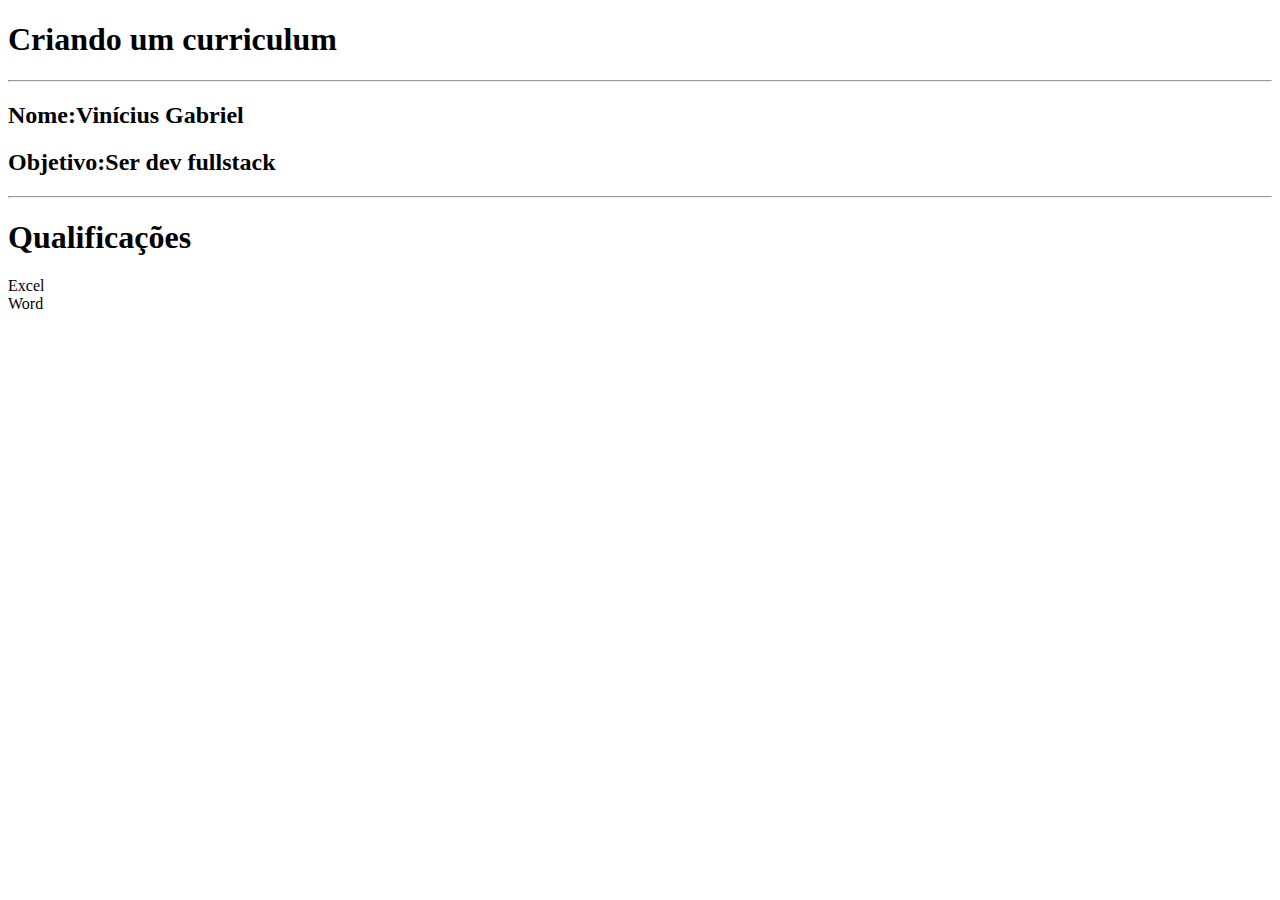
<file: desafios/desafio001/index.html>
<!DOCTYPE html>
<html lang="pt-br">
<head>
    <meta charset="UTF-8">
    <meta name="viewport" content="width=device-width, initial-scale=1.0">
    <title>Curriculum</title>
</head>
<body>
    <h1>Criando um curriculum</h1>
    <hr>
    <h2>Nome:Vinícius Gabriel</h2>
    <h2>Objetivo:Ser dev fullstack</h2>
    <hr>
    <h1>Qualificações</h1>
    <li>Excel</li>
    <li>Word</li>
</body>
</html>
</file>
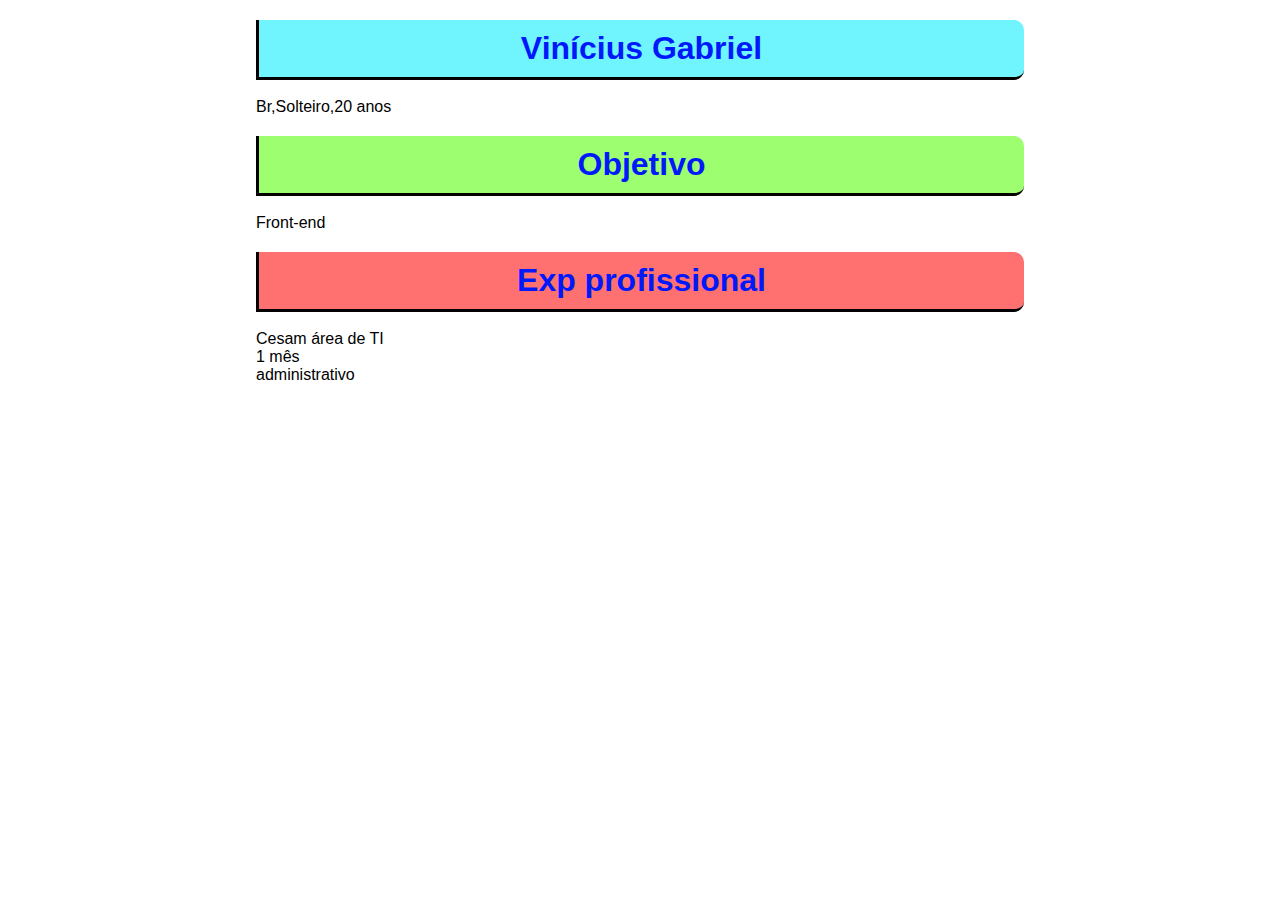
<file: desafios/desafio002/index.html>
<!DOCTYPE html>
<html lang="pt-br">
<head>
    <meta charset="UTF-8">
    <meta name="viewport" content="width=device-width, initial-scale=1.0">
    <title>Curriculum 002</title>
    <link rel="stylesheet" href="estilos/style.css">
</head>
<body>
    <h1 id="nome"> Vinícius Gabriel</h1>
    <br>
        <p>Br,Solteiro,20 anos</p>
    <h1 id="objetivo">Objetivo</h1>
    <br>
        <p>Front-end</p>
    <h1 id="exp">Exp profissional</h1>
    <br>
        <p>Cesam área de TI</p>
        <p>1 mês</p>
        <p>administrativo</p>
</body>
</html>
</file>
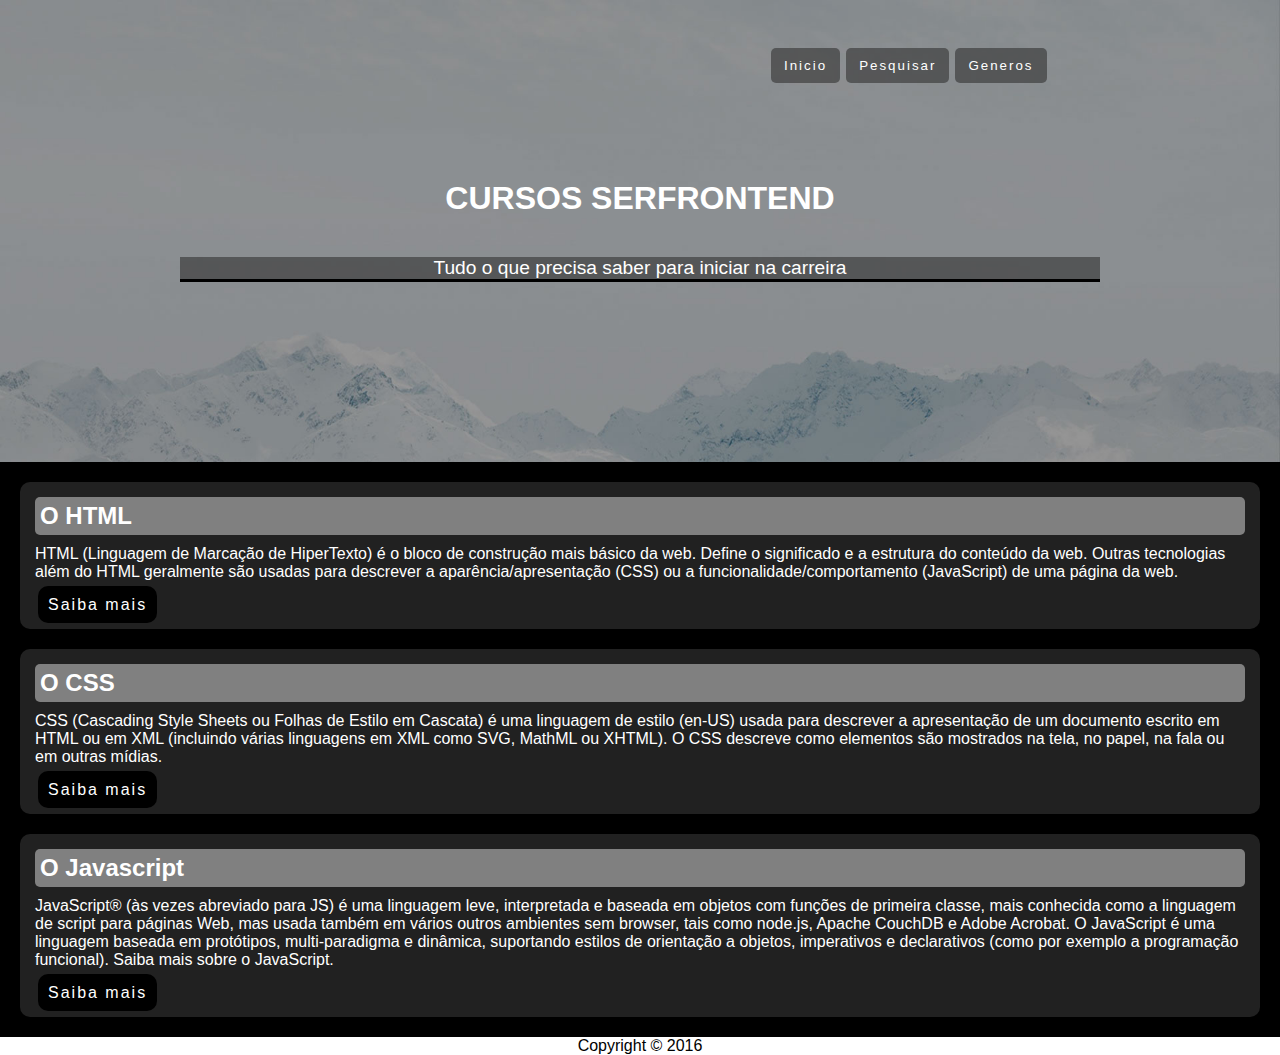
<file: desafios/desafio003/index.html>
<!DOCTYPE html>
<html lang="pt-br">
<head>
    <meta charset="UTF-8">
    <meta name="viewport" content="width=device-width, initial-scale=1.0">
    <title>Desafio 003</title>
    <link rel="stylesheet" href="estilos/style.css">
</head>
<body>
 <header>

    <div id="buttons">
        <button><a href="#">Inicio</a></button>
        <button><a href="#">Pesquisar</a></button>
        <button><a href="#">Generos</a></button>
    </div>
    
    <h1>
        CURSOS SERFRONTEND
    </h1>
    <p id="titulo">
        Tudo o que precisa saber para iniciar na carreira
    </p>
 </header>

 <section>
    <main class="conteudo">
        <h2>O HTML</h2>

        <p class="txt">
            HTML (Linguagem de Marcação de HiperTexto) é o bloco de construção mais básico da web. Define o significado e a estrutura do conteúdo da web. Outras tecnologias além do HTML geralmente são usadas para descrever a aparência/apresentação (CSS) ou a funcionalidade/comportamento (JavaScript) de uma página da web.

        </p>
        
        <a href="#" class="link ">Saiba mais</a>
    </main>

    <main class="conteudo">
        <h2>O CSS</h2>

        <p class="txt">
            CSS (Cascading Style Sheets ou Folhas de Estilo em Cascata) é uma linguagem de estilo (en-US) usada para descrever a apresentação de um documento escrito em HTML ou em XML (incluindo várias linguagens em XML como SVG, MathML ou XHTML). O CSS descreve como elementos são mostrados na tela, no papel, na fala ou em outras mídias.
        </p>

        <a href="#" class="link ">Saiba mais</a>
    </main>

    <main class="conteudo">
        <h2>O Javascript</h2>

        <p class="txt">
            JavaScript® (às vezes abreviado para JS) é uma linguagem leve, interpretada e baseada em objetos com funções de primeira classe, mais conhecida como a linguagem de script para páginas Web, mas usada também em vários outros ambientes sem browser, tais como node.js, Apache CouchDB e Adobe Acrobat. O JavaScript é uma linguagem baseada em protótipos, multi-paradigma e dinâmica, suportando estilos de orientação a objetos, imperativos e declarativos (como por exemplo a programação funcional). Saiba mais sobre o JavaScript.
        </p>

        <a href="#" class="link ">Saiba mais</a>
    </main> 
 </section>

 <footer>
    Copyright © 2016
 </footer>

</body>
</html>
</file>
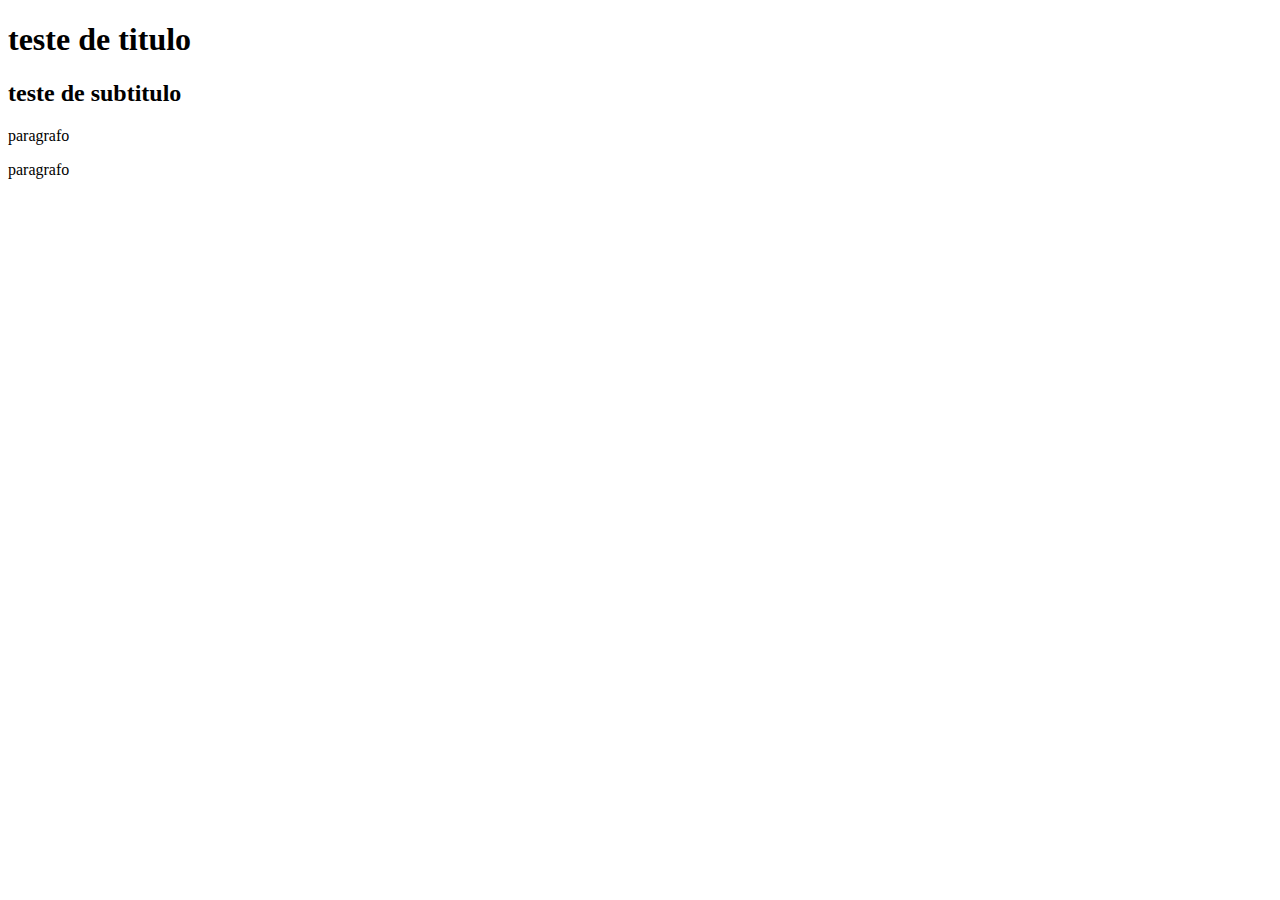
<file: exercicios/ex001/index.html>
<!DOCTYPE html>
<html lang="pt-br">
<head>
    <meta charset="UTF-8">
    <meta name="viewport" content="width=device-width, initial-scale=1.0">
    <title>Exercício 1</title>
</head>
<body>
    <h1>teste de titulo</h1>

    <h2>teste de subtitulo</h2>

    <p>paragrafo</p>

    <p>paragrafo</p>
</body>
</html>
</file>
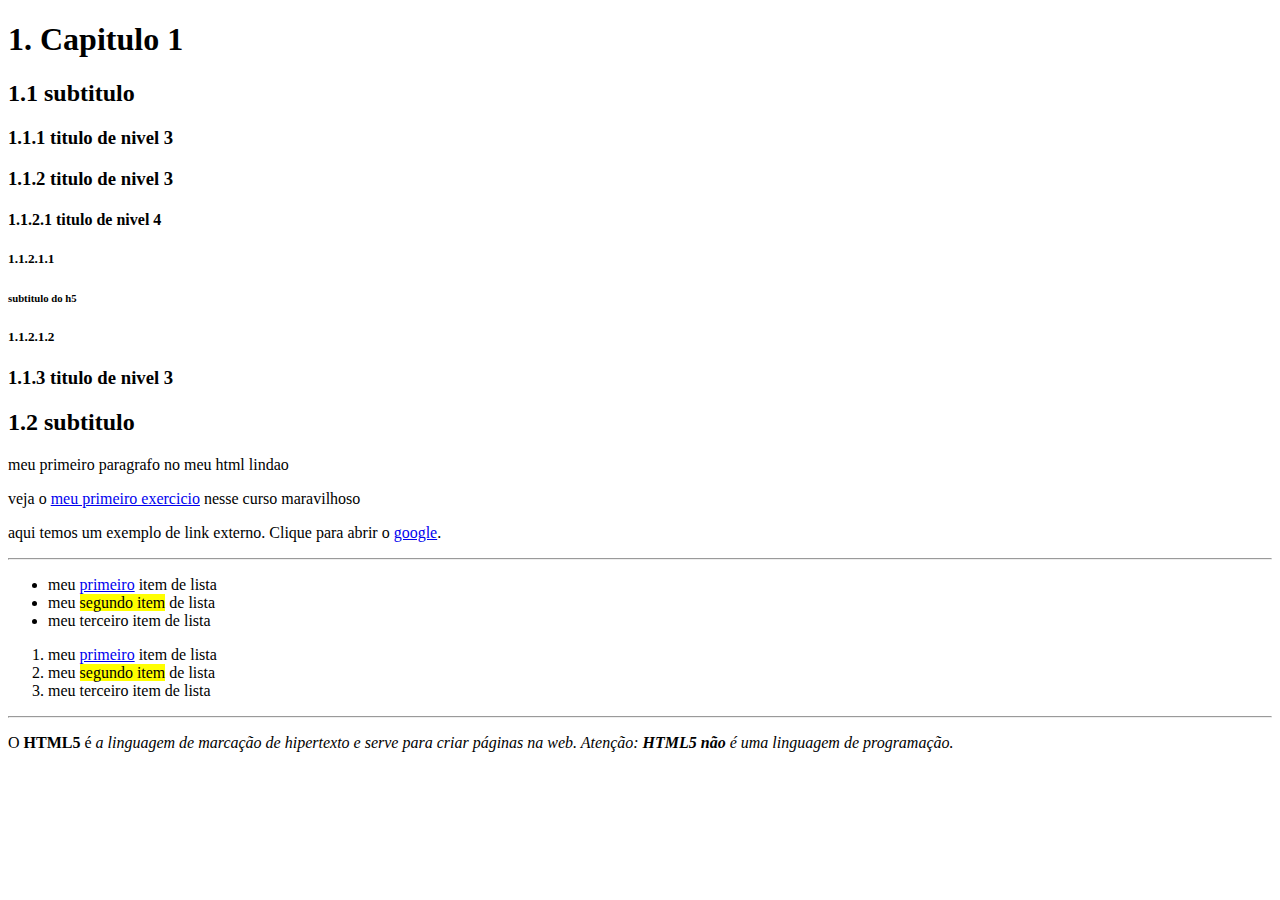
<file: exercicios/ex002/index.html>
<!DOCTYPE html>
<html lang="pt-br">
<head>
    <meta charset="UTF-8">
    <meta name="viewport" content="width=device-width, initial-scale=1.0">
    <title>Ex002</title>
</head>
<body>
    <h1>1. Capitulo 1</h1>

<h2>1.1 subtitulo</h2>

<h3>1.1.1 titulo de nivel 3</h3>

<h3>1.1.2 titulo de nivel 3</h3>

<h4>1.1.2.1 titulo de nivel 4</h4>

<h5>1.1.2.1.1</h5>

<h6> subtitulo do h5</h6>

<h5>1.1.2.1.2</h5>

<h3>1.1.3 titulo de nivel 3</h3>

<h2>1.2 subtitulo</h2>

<!-- fim da seção de titulos -->

<p>meu primeiro paragrafo no meu html lindao</p>

<p>veja o <a href="../ex001/index.html">meu primeiro exercicio</a> nesse curso maravilhoso</p>

<p>aqui temos um exemplo de link externo. Clique para abrir o <a href="https://google.com" target="_blank">google</a>.
</p>

<hr>

<ul>
    <li>meu <a href="../ex001/index.html">primeiro</a> item de lista</li>
    <li>meu <mark>segundo item</mark> de lista</li>
    <li>meu terceiro item de lista</li>
</ul>

<ol>
    <li>meu <a href="../ex001/index.html">primeiro</a> item de lista</li>
    <li>meu <mark>segundo item</mark> de lista</li>
    <li>meu terceiro item de lista</li>
</ol>

<hr>

<p>O <strong>HTML5</strong> é <i>a linguagem de marcação de hipertexto e serve para criar páginas na web.
        <em>Atenção</em>:
        <strong>HTML5</strong> <b>não</b> é uma
        linguagem de programação.
</p>
</body>
</html>
</file>
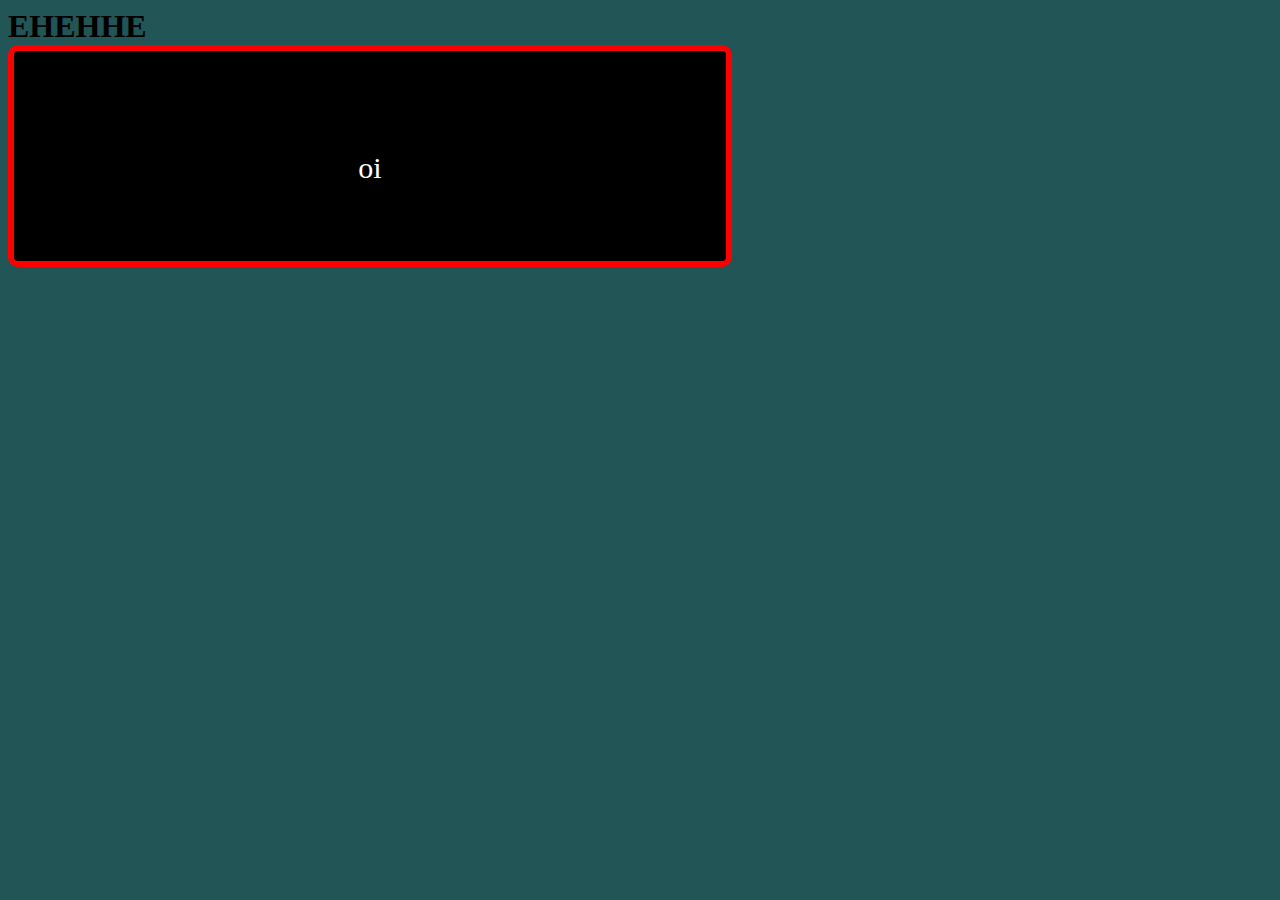
<file: exercicios/ex005/index.html>
<!DOCTYPE html>
<html lang="pt-br">
<head>
    <meta charset="UTF-8">
    <meta name="viewport" content="width=device-width, initial-scale=1.0">
    <title>ex005</title>
    <link rel="stylesheet" href="estilos/style.css">
</head>
<body>
    <h1>EHEHHE</h1>
    <p>oi</p>
</body>
</html>
</file>
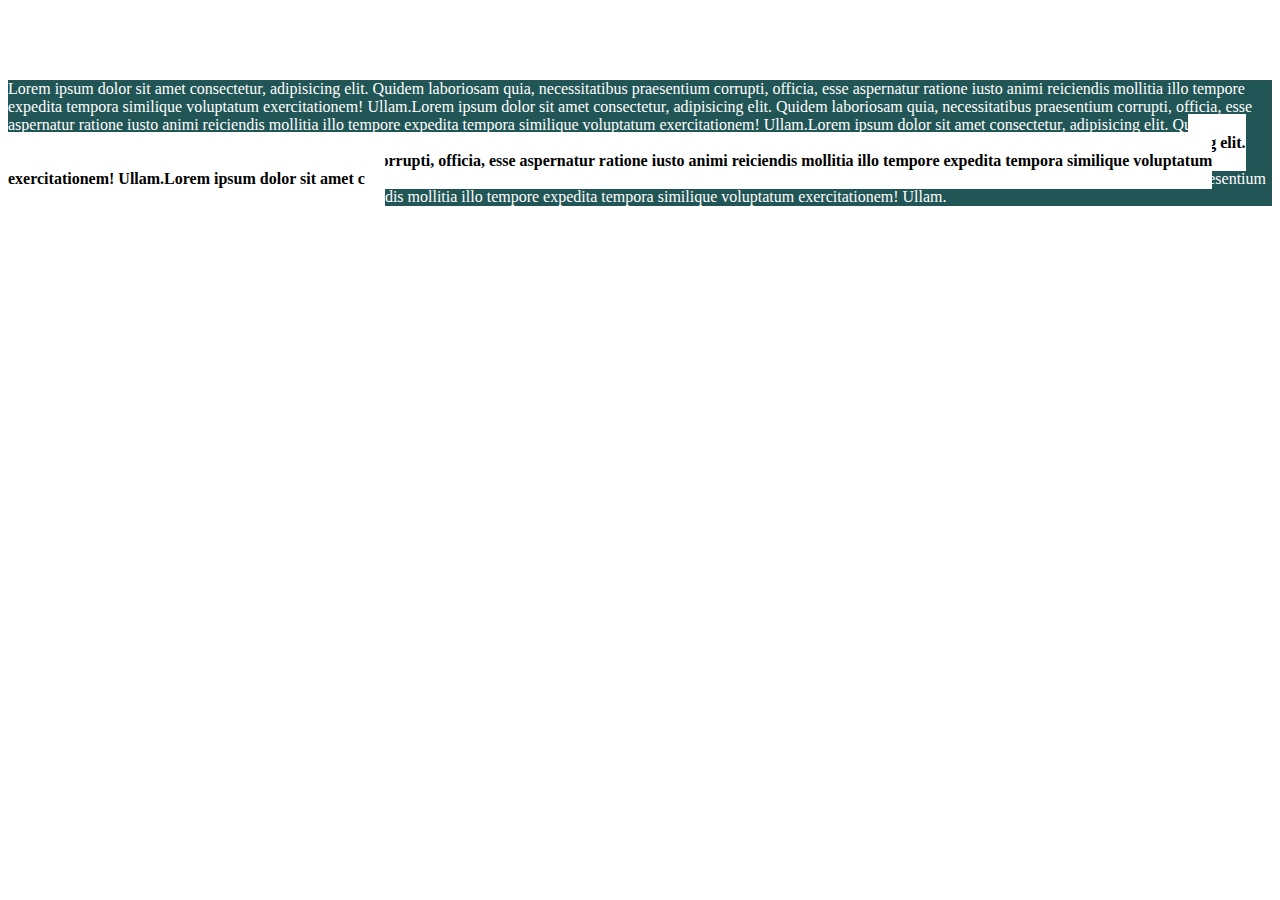
<file: exercicios/ex006/index.html>
<!DOCTYPE html>
<html lang="pt-br">
<head>
    <meta charset="UTF-8">
    <meta name="viewport" content="width=device-width, initial-scale=1.0">
    <title>ex006</title>
    <link rel="stylesheet" href="estilos/style.css">
</head>
<body>
    <h1>Box sizing</h1>
    <p>Lorem ipsum dolor sit amet consectetur, adipisicing elit. Quidem laboriosam quia, necessitatibus praesentium corrupti, officia, esse aspernatur ratione iusto animi reiciendis mollitia illo tempore expedita tempora similique voluptatum exercitationem! Ullam.Lorem ipsum dolor sit amet consectetur, adipisicing elit. Quidem laboriosam quia, necessitatibus praesentium corrupti, officia, esse aspernatur ratione iusto animi reiciendis mollitia illo tempore expedita tempora similique voluptatum exercitationem! Ullam.Lorem ipsum dolor sit amet consectetur, adipisicing elit. Quidem laboriosam quia, necessitatibus praesentium corrupti, officia, esse aspernatur ratione iusto animi reiciendis mollitia illo tempore expedita tempora similique voluptatum exercitationem! <strong>g elit. Quidem laboriosam quia, necessitatibus praesentium corrupti, officia, esse aspernatur ratione iusto animi reiciendis mollitia illo tempore expedita tempora similique voluptatum exercitationem! Ullam.Lorem ipsum dolor sit amet c</strong>Ullam.Lorem ipsum dolor sit amet consectetur, adipisicinonsectetur, adipisicing elit. Quidem laboriosam quia, necessitatibus praesentium corrupti, officia, esse aspernatur ratione iusto animi reiciendis mollitia illo tempore expedita tempora similique voluptatum exercitationem! Ullam.</p>
</body>
</html>
</file>
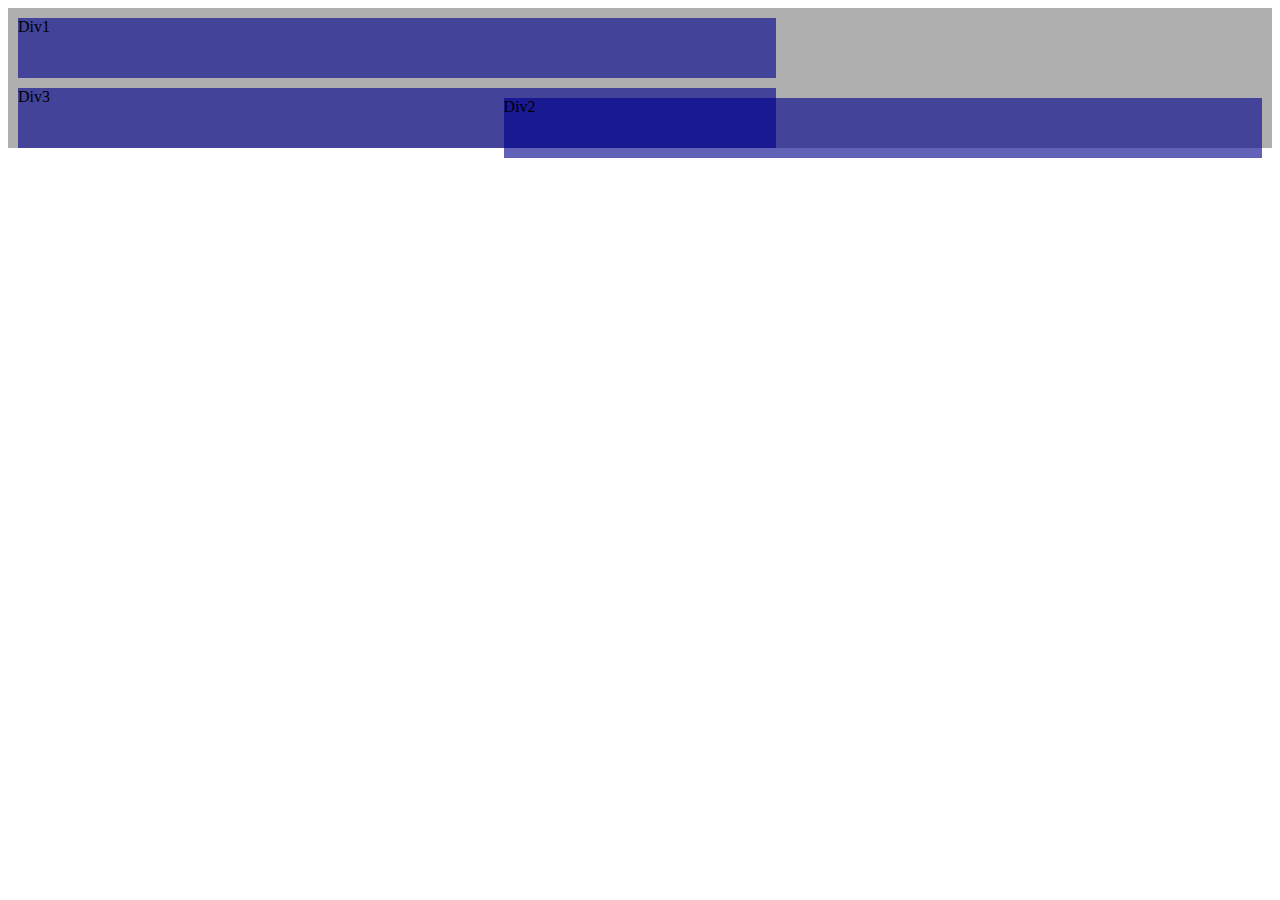
<file: exercicios/ex007/index.html>
<!DOCTYPE html>
<html lang="pt-br">
<head>
    <meta charset="UTF-8">
    <meta name="viewport" content="width=device-width, initial-scale=1.0">
    <title>Float e clear</title>
    <link rel="stylesheet" href="estilos/style.css">
</head>
<body>
    <div id="container">
        <div id="div1">Div1</div>
        <div id="div2">Div2</div>
        <div id="div3">Div3</div>
    </div>
    
</body>
</html>
</file>
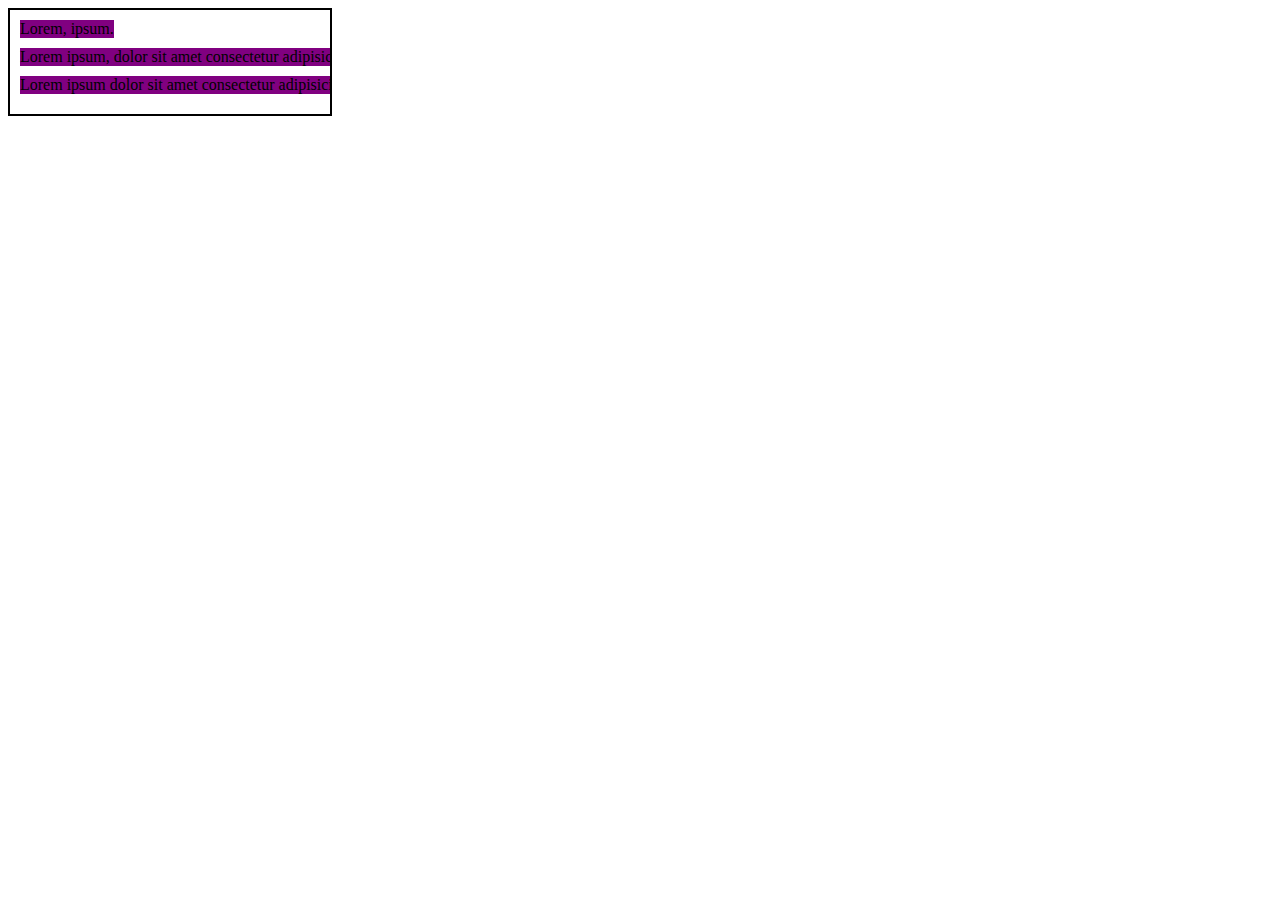
<file: exercicios/ex008/index.html>
<!DOCTYPE html>
<html lang="pt-br">
<head>
    <meta charset="UTF-8">
    <meta name="viewport" content="width=device-width, initial-scale=1.0">
    <title>Float e clear</title>
    <link rel="stylesheet" href="estilos/style.css">
</head>
<body>
    <div id="container">
        <div class="div">Lorem, ipsum. </div>
        <div class="div">Lorem ipsum, dolor sit amet consectetur adipisicing elit. Rerum, sunt esse voluptates perferendis assumenda eaque optio beatae maiores enim cumque dolores eveniet labore, quam consequatur, distinctio officiis laborum culpa accusantium officia provident iusto possimus! Esse porro placeat quo? Aut eos cum ipsum! Corporis, architecto harum? Quibusdam nobis provident in nostrum officiis, doloremque, explicabo adipisci fugit enim autem non fuga, voluptatibus vel aliquid sapiente fugiat. Recusandae nemo est praesentium placeat, reiciendis qui aliquid laudantium rerum ipsum? </div>
        <div class="div">Lorem ipsum dolor sit amet consectetur adipisicing elit. Adipisci, minima?
        </div>
    </div>
</body>
</html>
</file>
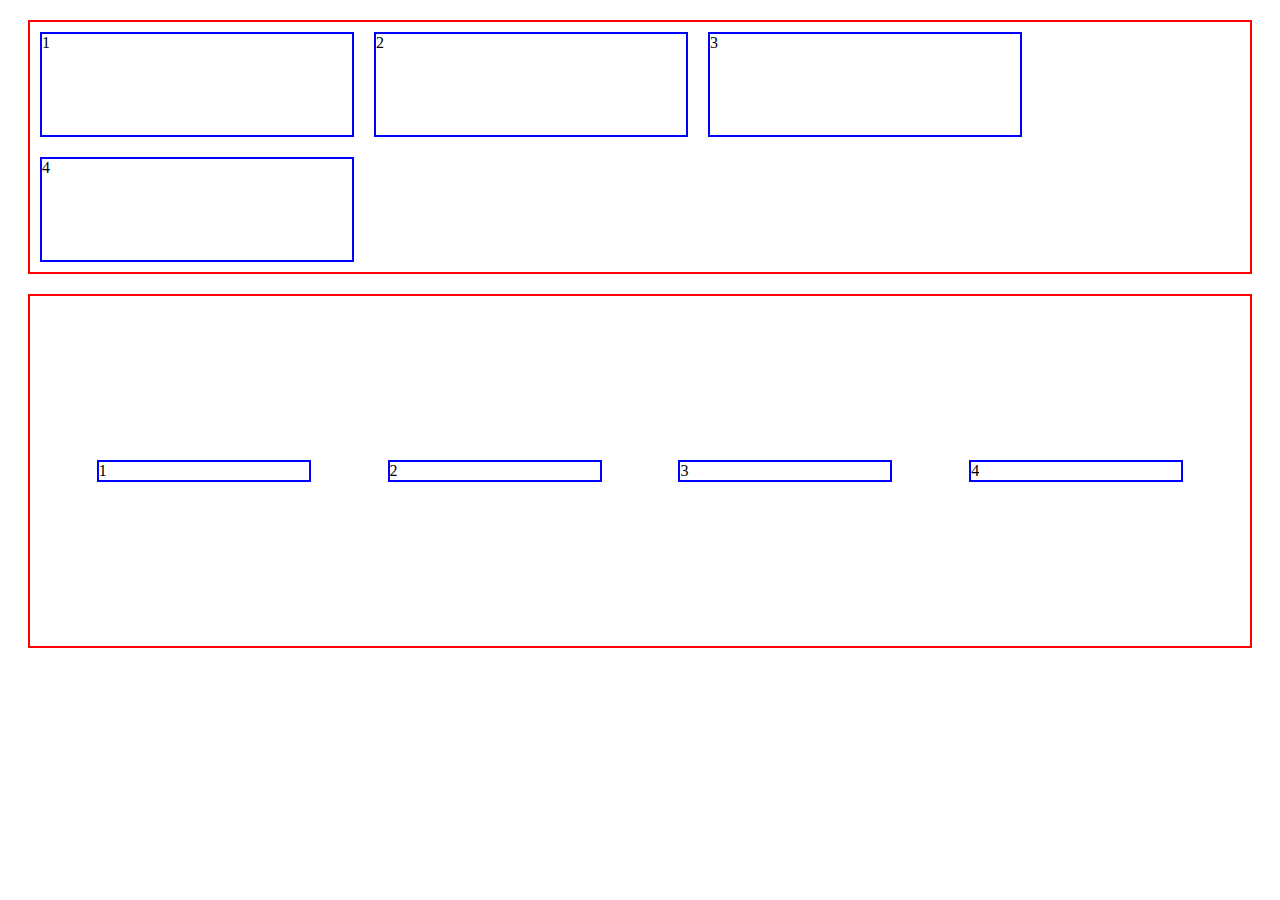
<file: exercicios/ex009/index.html>
<!DOCTYPE html>
<html lang="pt-br">
<head>
    <meta charset="UTF-8">
    <meta name="viewport" content="width=device-width, initial-scale=1.0">
    <title>Document</title>
    <link rel="stylesheet" href="estilos/style.css">
</head>
<body>
    <div class="container">
        <div class="number">1</div>
        <div class="number">2</div>
        <div class="number">3</div>
        <div class="number">4</div>
    </div>

    <div class="container1">
        <div class="number1">1</div>
        <div class="number1">2</div>
        <div class="number1">3</div>
        <div class="number1">4</div>
    </div>
    
</body>
</html>
</file>
<file: desafios/desafio002/estilos/style.css>
* {
    box-sizing: border-box;
    margin: 0;
    padding: 0;
    text-align: center;
    font-family: Arial, Helvetica, sans-serif;
}

h1 {
    color: rgb(0, 25, 250);
}

#nome {
    background-color: rgba(0, 238, 255, 0.562);
    padding: 10px;
    width: 60vw;
    margin-left: 20%;
    margin-top: 20px;
    border-bottom: 3px black solid;
    border-left: 3px black solid;
    border-radius: 0px 10px 10px 0px ;
}

#objetivo {
    background-color: rgba(81, 255, 0, 0.562);
    padding: 10px;
    width: 60vw;
    margin-left: 20%;
    margin-top: 20px;
    border-bottom: 3px black solid;
    border-left: 3px black solid;
    border-radius: 0px 10px 10px 0px ;
}

#exp {
    background-color: rgba(255, 0, 0, 0.562);
    padding: 10px;
    width: 60vw;
    margin-left: 20%;
    margin-top: 20px;
    border-bottom: 3px black solid;
    border-left: 3px black solid;
    border-radius: 0px 10px 10px 0px ;
}

p {
    text-align: justify;
    margin-left: 20%;
}
</file>
<file: desafios/desafio003/estilos/style.css>
@charset "UTF-8";

:root {
    --black: black;
    --white: white;
    --gray-transparente: rgba(53, 53, 53, 0.623);
    --gray: gray;
}

* {
    margin: 0;
    padding: 0;
    box-sizing: border-box;
    font-family: Arial, Helvetica, sans-serif;
}

body, html {
    background-color: var(--black);
    color: var(--white);
}

header {
    background: url(../imagens/bg-2.jpg);
    background-repeat: no-repeat;
    background-size: cover;
    padding: 20vh;
}

#buttons {
    display: flex;
    justify-content: end;
    position: absolute;
    top: 5vh;
    left: 60vw;
}

button {
    background-color: var(--gray-transparente);
    border-radius: 5px;
    padding: 10px;
}

button, a {
    margin: 3px;   
    text-decoration: none;
    border: none;
    color: var(--white);
    letter-spacing: 2px;
}

button:hover {
    background-color: var(--black);
    transform: scale(110%);
    transition: .3s;
}

h1 {
    text-align: center;
    padding-bottom: 40px;
}

#titulo {
    text-align: center;
    font-size: larger;

    background-color: var(--gray-transparente);
    border-bottom: 3px var(--black) solid;
}

.conteudo {
    margin: 20px;
    background-color: var(--gray-transparente);
    padding: 15px;
    border-radius: 10px;
}

h2 {
    background-color: var(--gray);
    padding: 5px;
    border-radius: 5px;
    margin-bottom: 10px;
}

.txt {
    margin-bottom: 15px;
}

.link {
    background-color: var(--black);
    padding: 10px;
    border-radius: 10px;
    text-align: center;
}

footer {
    background-color: var(--white);
    text-align: center;
    color: var(--black);
}
</file>
<file: exercicios/ex005/estilos/style.css>
body, html {
    background-color: #255;
}

p {
    background-color: black;
    color: white;
    font-size: 30px;
    text-align: center;
    margin: 0px;
    padding: 100px;
    height: 10px;
    width: 40vw;
    border: 6px rgb(255, 0, 0) solid;
    border-radius: 10px;
}

h1 {
    margin: auto;
}
</file>
<file: exercicios/ex006/estilos/style.css>
body {
    color: white;
}

p {
    background-color: #255;
}

strong {
    padding: 20px;
    background-color: white;
    color: black;
}
</file>
<file: exercicios/ex007/estilos/style.css>
#container {
    background: rgba(0, 0, 0, 0.315);
}

#container div {
    background: rgba(0, 0, 139, 0.616);
    margin: 10px;
    width: 60%;
    height: 60px;
}

#div1 {
    float: left;
}

#div2 {
    float: right;
}

#div3 {
    clear: left;
    /* Clear serve para meio que ignorar os float que tem a característica */
}
</file>
<file: exercicios/ex008/estilos/style.css>
#container {
    border: solid black 2px;
    padding: 10PX;
    width: 300px;
    overflow: scroll;
}

.div {
    background: purple;
    margin-bottom: 10px;

    /* width: fit-content;
    Coloca do tamanho do conteúdo
    width: min-content;
    Menor largura possível  */
    width: max-content;
    /* Maior largura possível */
}
</file>
<file: exercicios/ex009/estilos/style.css>
.container {
    margin: 20px;
    border: 2px solid red;
    
    height: 250px;
    display: flex;
    /* Flex wrap ele quebra linha já o nowrap limita o tamanho do item */
    flex-wrap: nowrap;
    /* Flex column transforma em uma coluna e tem o row que transforma em uma linha row-reverser que inverte os valores e para o column também tem a mesma tag */
    flex-direction: row-reverse;
    /* è possível usar as duas tags juntas pelo flex-flow*/
    flex-flow: wrap row;

}

.number {
    margin: 10px;
    border: 2px solid blue;

    width: 310px;
}

.container1 {
    margin: 20px;
    border: 2px solid red;
    
    height: 350px;
    display: flex;
    /* Flex wrap ele quebra linha já o nowrap limita o tamanho do item*/
    flex-wrap: nowrap;
    /* Flex column transforma em uma coluna e tem o row que transforma em uma linha row-reverser que inverte os valores e para o column também tem a mesma tag*/
    flex-direction: row-reverse;
    /* è possível usar as duas tags juntas pelo flex-flow*/
    flex-flow: nowrap row;
    /* O justify content muda a posição do conteúdo todo e alinha na horizontal*/
    justify-content: space-evenly; 
    /* Tem a propriedade align-intens que alinha vertical*/
    align-items: center;
}

.number1 {
    margin: 10px;
    border: 2px solid blue;

    width: 210px;
}
</file>
